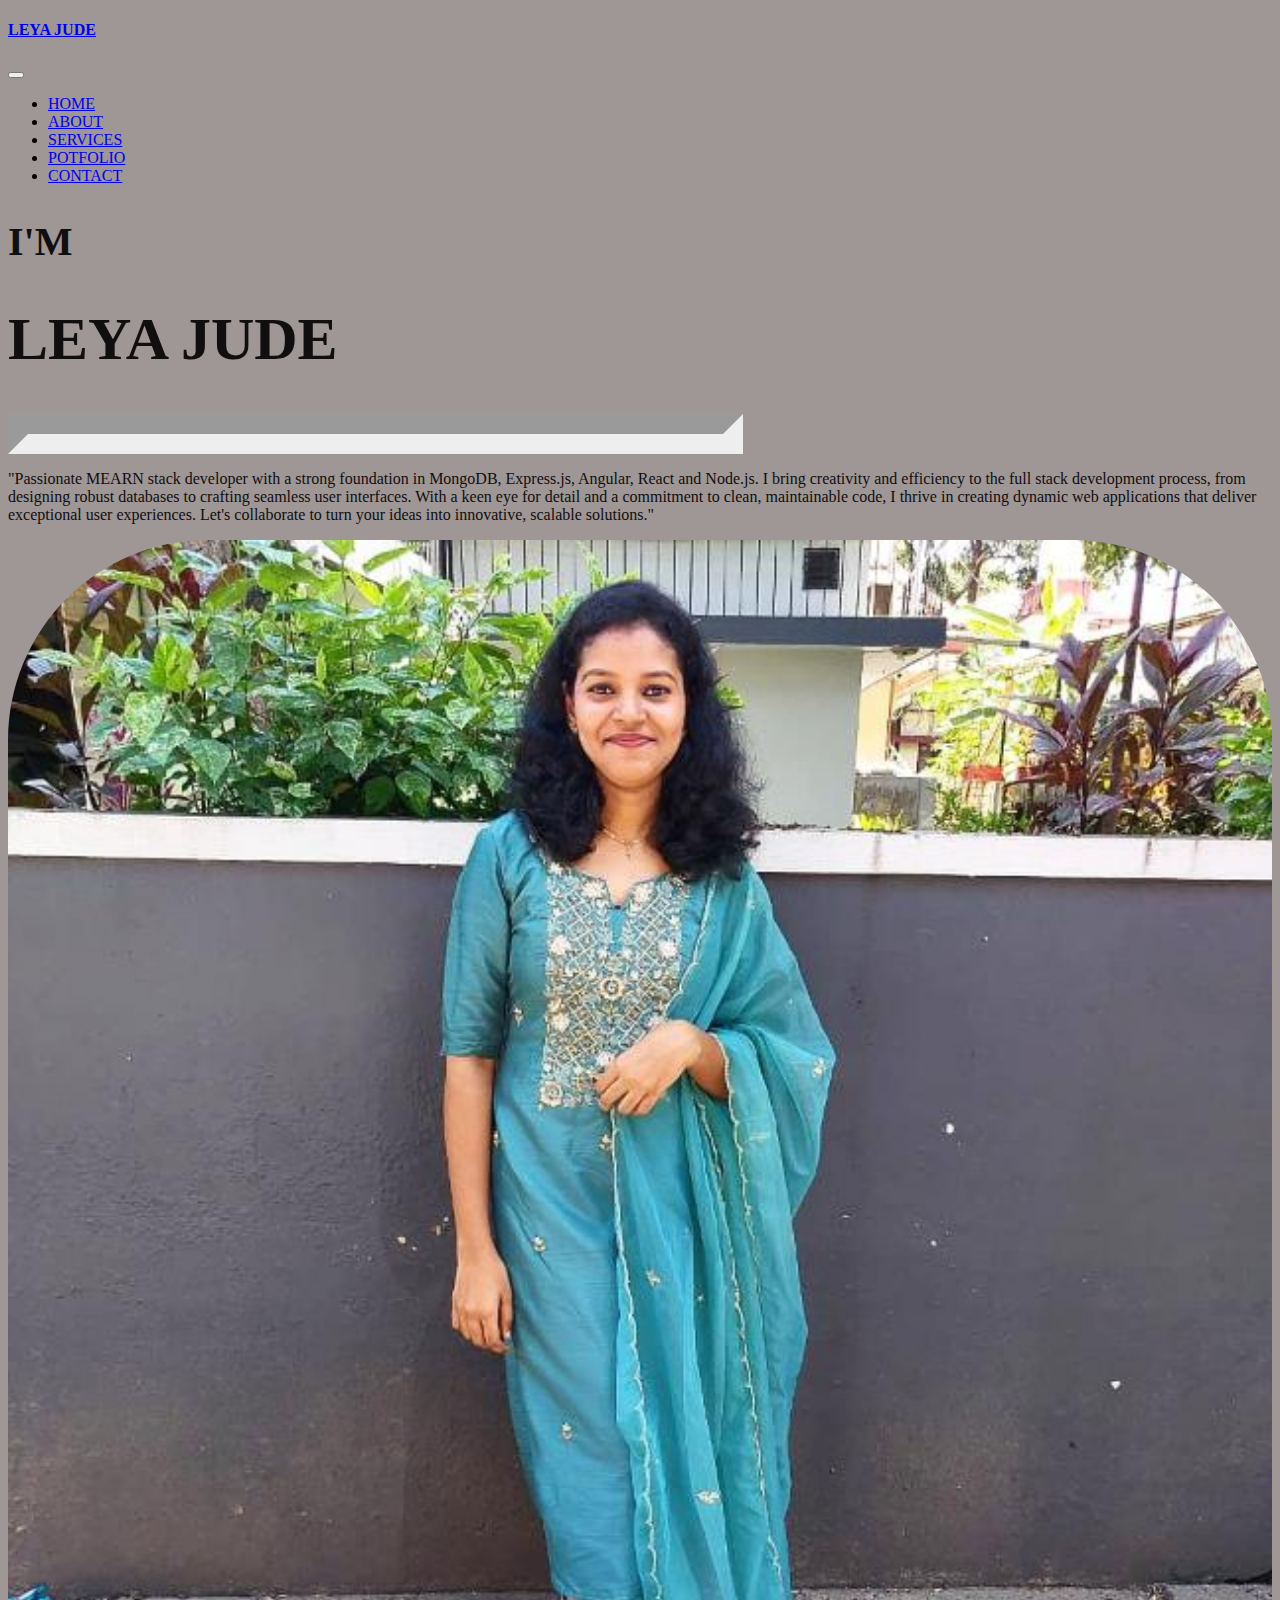
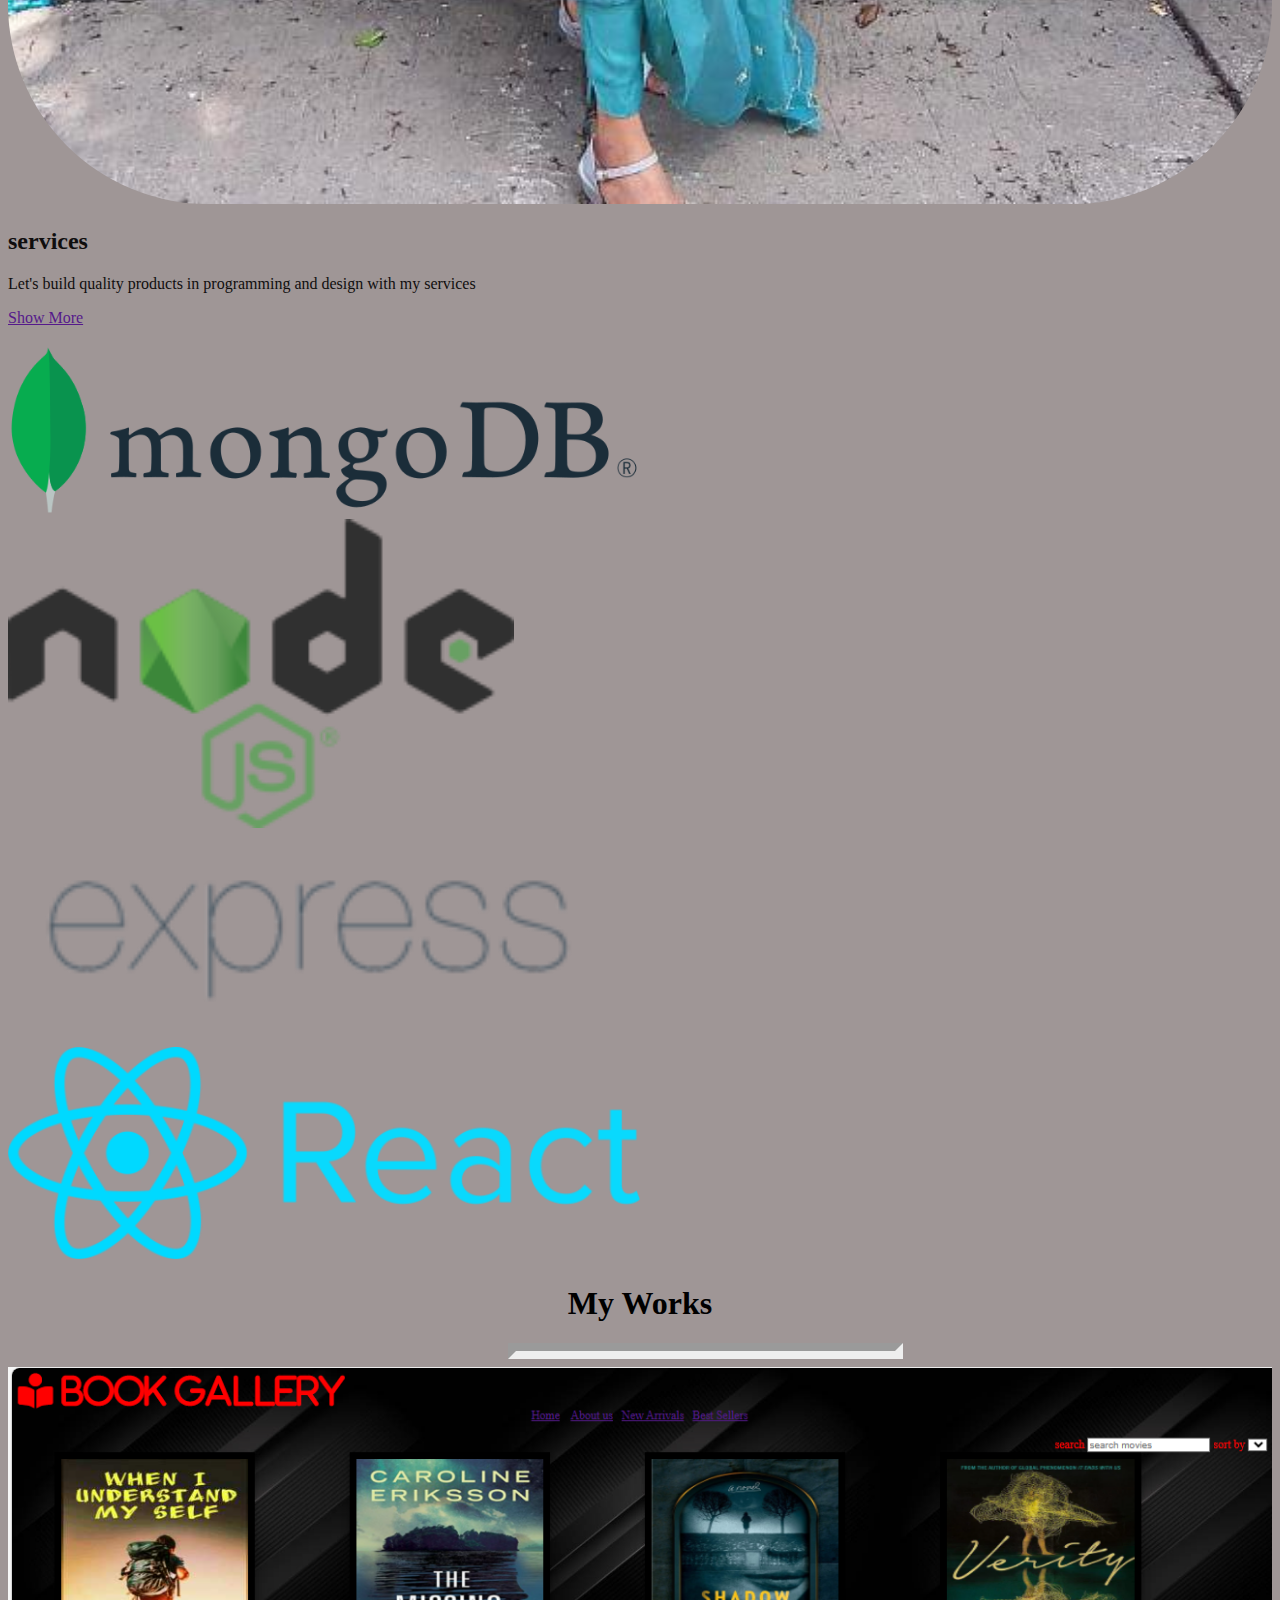
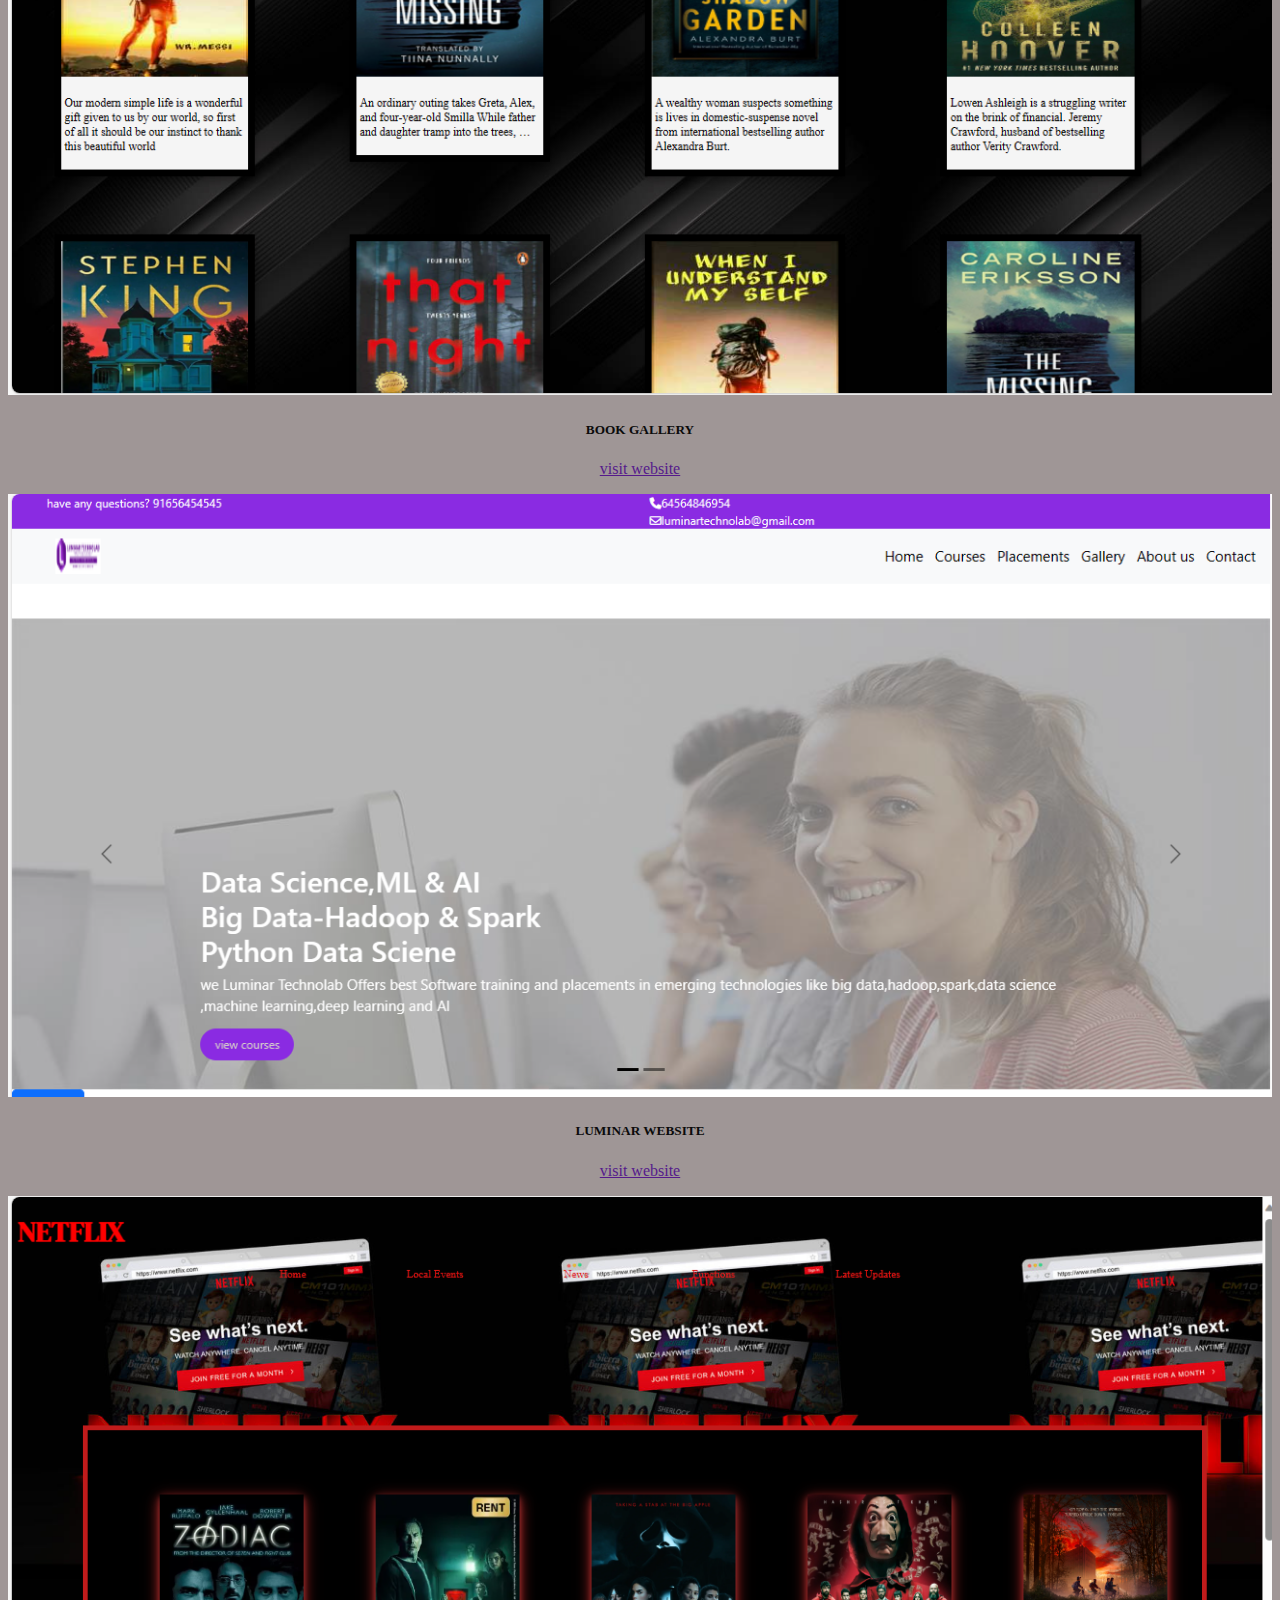
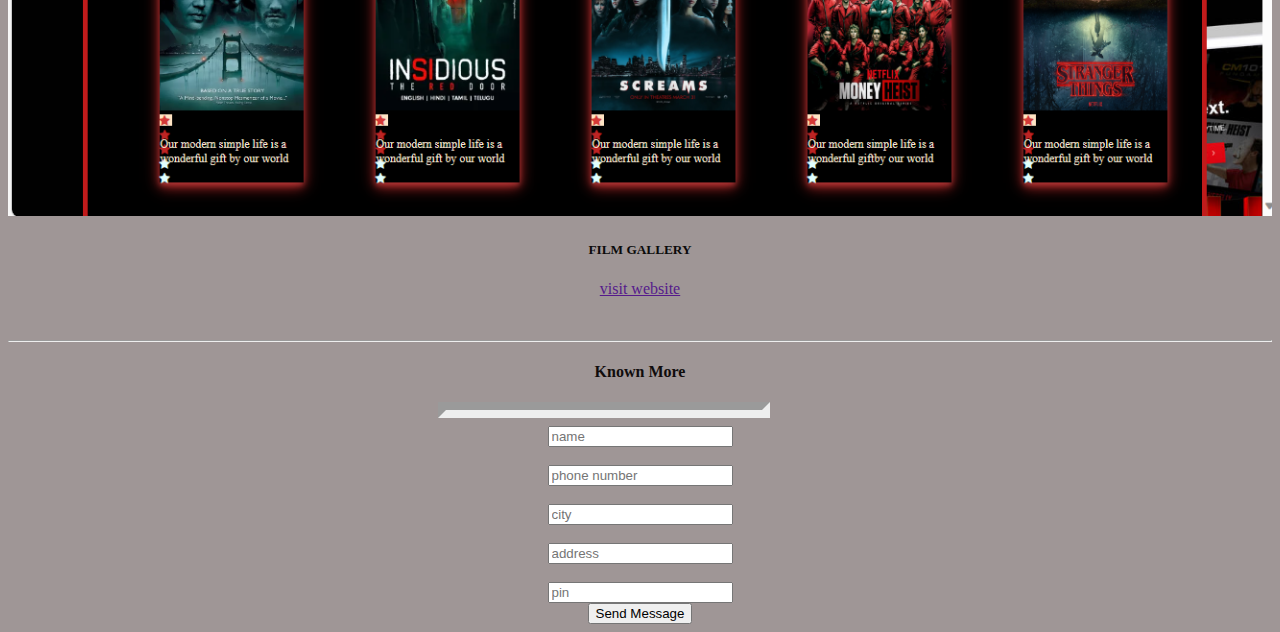
<file: index.html>
<!DOCTYPE html>
<html lang="en">

<head>
    <meta charset="UTF-8">
    <meta name="viewport" content="width=device-width, initial-scale=1.0">
    <title>Document</title>
    <link rel="stylesheet" href="./potfolio.css">
    <link href="https://cdn.jsdelivr.net/npm/bootstrap@5.3.2/dist/css/bootstrap.min.css" rel="stylesheet"
        integrity="sha384-T3c6CoIi6uLrA9TneNEoa7RxnatzjcDSCmG1MXxSR1GAsXEV/Dwwykc2MPK8M2HN" crossorigin="anonymous">
    <script src="https://cdn.jsdelivr.net/npm/bootstrap@5.3.2/dist/js/bootstrap.bundle.min.js"
        integrity="sha384-C6RzsynM9kWDrMNeT87bh95OGNyZPhcTNXj1NW7RuBCsyN/o0jlpcV8Qyq46cDfL"
        crossorigin="anonymous"></script>
    <link rel="stylesheet" href="https://cdnjs.cloudflare.com/ajax/libs/font-awesome/6.5.1/css/all.min.css"
        integrity="sha512-DTOQO9RWCH3ppGqcWaEA1BIZOC6xxalwEsw9c2QQeAIftl+Vegovlnee1c9QX4TctnWMn13TZye+giMm8e2LwA=="
        crossorigin="anonymous" referrerpolicy="no-referrer" />

</head>

<body class="tt">
    <nav class="navbar navbar-expand-lg bg-body-tertiary sticky-top">
        <div class="container-fluid me-auto ">
            <a class="navbar-brand ms-5" href="#"> </i></i>
                <H4>LEYA JUDE</H4>
            </a>
            <button class="navbar-toggler" type="button" data-bs-toggle="collapse"
                data-bs-target="#navbarSupportedContent" aria-controls="navbarSupportedContent" aria-expanded="false"
                aria-label="Toggle navigation">
                <span class="navbar-toggler-icon"></span>
            </button>
            <div class="collapse navbar-collapse" id="navbarSupportedContent">
                <ul class="navbar-nav ms-auto  mb-2 ms-auto fs-5 mb-lg-0">
                    <li class="nav-item">
                        <a class="nav-link active  text-black fs-5" aria-current="page" href="#">HOME</a>
                    </li>
                    <li class="nav-item">
                        <a class="nav-link text-black fs-5" href="#">ABOUT</a>
                    </li>
                    <li class="nav-item">
                        <a class="nav-link text-black fs-5" href="#">SERVICES</a>
                    </li>
                    <li class="nav-item">
                        <a class="nav-link  text-black fs-5" href="#">POTFOLIO</a>
                    </li>
                    <li class="nav-item">
                        <a class="nav-link  text-black fs-5" href="#">CONTACT</a>
                    </li>



                </ul>

            </div>
        </div>
    </nav>
    <div class="dd container">
        <div class="row container p-5">
            <div class="col-lg-6">
                <h2 class="jj">I'M</h2>
                <H1 class="ll"><B>LEYA JUDE</B> </H1>
                <hr style="width:55%;text-align:left;border-width:20px;margin-left:0">
                <P class="p1 fs-3">"Passionate MEARN stack developer with a strong foundation in MongoDB, Express.js,
                    Angular, React and Node.js. I bring creativity and efficiency to the full stack development
                    process, from designing robust databases to crafting seamless user interfaces. With a keen eye
                    for detail and a commitment to clean, maintainable code, I thrive in creating dynamic web
                    applications that deliver exceptional user experiences. Let's collaborate to turn your ideas
                    into innovative, scalable solutions."</P>
            </div>
            <div class="col-lg-4">
                <img class="pic" src="./gallery/leya.enc" alt="">
            </div>
            <div class="col-lg-2">
                <h2>services</h2>
                <p class="p1 fs-3">
                    Let's build quality products in programming and design with my services
                </p>
                <a href="">Show More</a><br>
                <br>
                <i class="fa-brands fa-instagram fa-2xl"></i>
                <i class="fa-brands fa-facebook fa-2xl"></i>
                <i class="fa-brands fa-linkedin fa-2xl"></i>
                <i class="fa-brands fa-twitter fa-2xl"></i>
            </div>
        </div>
    </div>
    <!-- <div class="row container p-5">
        <div class="col-lg-6">
            <h2>I'M</h2>
            <H1><B>LEYA JUDE</B> </H1>
            <hr>
             <P class="p1">"Passionate MEARN stack developer with a strong foundation in MongoDB, Express.js,
                        Angular, React and Node.js. I bring creativity and efficiency to the full stack development
                        process, from designing robust databases to crafting seamless user interfaces. With a keen eye
                        for detail and a commitment to clean, maintainable code, I thrive in creating dynamic web
                        applications that deliver exceptional user experiences. Let's collaborate to turn your ideas
                        into innovative, scalable solutions."</P>
        </div>
        <div class="col-lg-4">
             <img class="pic" src="./gallery/leya.enc" alt="">
        </div>
        <div class="col-lg-2">
           <h2>services</h2>
           <p class="p1">
            Let's build quality products in programming and design with my services
           </p>
           <a href="">Show More</a><br>
           <br>
           <i class="fa-brands fa-instagram fa-2xl"></i>
           <i class="fa-brands fa-facebook fa-2xl"></i>
           <i class="fa-brands fa-linkedin fa-2xl"></i>
           <i class="fa-brands fa-twitter fa-2xl"></i>
        </div>
    </div> -->
    <div class="cc container">
        <div class="row container row1">
            <div class="col-lg-3 col-6 col-sm-6 bg-body-tertiary c1">
                <a href="">
                    <div class="logo">
                        <img class="pic2" src="./gallery/MongoDB_Logo.svg.png" alt="">
                    </div>
                </a>
            </div>
            <div class="col-lg-3 col-6 col-sm-6 bg-body-tertiary c2">
                <a href="">
                    <div class="logo">
                        <img class="pic3" src="./gallery/180px-Node.js_logo.svg.png" alt="">
                    </div>
                </a>
            </div>
            <div class="col-lg-3 col-6 col-sm-6 bg-body-tertiary">
                <a href="">
                    <div class="logo">
                        <img class="pic2" src="./gallery/Expressjs.png" alt="">
                    </div>
                </a>
            </div>
            <br>
            <div class="col-lg-3 col-6 col-sm-6 bg-body-tertiary c4">
                <a href="">
                    <div class="logo">
                        <img class="pic2" src="./gallery/React_Logo_596x200.png" alt="">
                    </div>
                </a>
            </div>
        </div>
    </div>
    <!-- <div class="row container row1">
        <div class="col-lg-3">
            <a href="">
                <div class="logo">
                    <img class="pic2" src="./gallery/MongoDB_Logo.svg.png" alt="">
                </div>
            </a>
        </div>
        <div class="col-lg-3">
            <a href="">
                <div class="logo">
                    <img class="pic3" src="./gallery/180px-Node.js_logo.svg.png" alt="">
                </div>
            </a>
        </div>
        <div class="col-lg-3">
            <a href="">
                <div class="logo">
                    <img class="pic2" src="./gallery/Expressjs.png" alt="">
                </div>
            </a>
        </div>
        <br>
        <div class="col-lg-3">
            <a href="">
                <div class="logo">
                    <img class="pic2" src="./gallery/React_Logo_596x200.png" alt="">
                </div>
            </a>
        </div>
    </div> -->
    <h1 class="hh mt-4">My Works</h1>
    <hr class="gg">
    <div class="cd container">
        <div class="row container row2">
            <div class="card-group ">
                <div class="card  mt-4 ms-5  cd1">
                    <img class="p1" src="./gallery/book.png" class="card-img-top" alt="...">
                    <div class="card-body">
                        <h5 class="card-title s1">BOOK GALLERY </h5>
                        <p class="card-text"><a href="">visit website</a></p>
                        <!-- <a  href="">visit website</a> -->
                        <!-- <p class="card-text">This is a wider card with supporting text below as a natural lead-in to additional content. This content is a little bit longer.</p>
                    <p class="card-text"><small class="text-body-secondary">Last updated 3 mins ago</small></p> -->
                    </div>
                </div>
                <div class="card  mt-4 ms-5  cd1">
                    <img class="p1" src="./gallery/website.png" class="card-img-top" alt="...">
                    <div class="card-body">
                        <h5 class="card-title s1">LUMINAR WEBSITE</h5>
                        <p class="card-text"><a href="">visit website</a></p>

                        <!-- <p class="card-text">This card has supporting text below as a natural lead-in to additional content.</p>
                    <p class="card-text"><small class="text-body-secondary">Last updated 3 mins ago</small></p> -->
                    </div>
                </div>
                <div class="card  mt-4 ms-5  cd1">
                    <img class="p1" src="./gallery/film.png" class="card-img-top" alt="...">
                    <div class="card-body">
                        <h5 class="card-title s1">FILM GALLERY</h5>
                        <p class="card-text"><a href="">visit website</a></p>
                        <!-- <p class="card-text">This is a wider card with supporting text below as a natural lead-in to additional content. This card has even longer content than the first to show that equal height action.</p>
                    <p class="card-text"><small class="text-body-secondary">Last updated 3 mins ago</small></p> -->
                    </div>
                </div>
            </div>
        </div>
    </div>
    <br>
    <hr>
            <div class="foot container ">
               <div class="row container row3">
                <form action="">
                    <h4><b>Known More</b></h4>
                    <hr class="g2">
                    <!-- <label for="fname"> Name:</label><br> -->
                    <input type="text" id="fname" name="fname" placeholder="name"><br><br>
                    <!-- <label for="lname">Email:</label><br> -->
                     <input type="text" id="lname" name="lname" placeholder="phone number"><br><br>
                     <!-- <label for="fname"> phone number:</label><br> -->
                     <input type="text" id="fname" name="fname" placeholder="city"><br><br>
                     <!-- <label for="lname">city</label><br> -->
                     <input type="text" id="lname" name="lname" placeholder="address"><br>
                    <br>
                    <input type="text" id="lname" name="lname" placeholder="pin"><br>

                    <button  class="btn btn-primary w-15 m-3 b1">Send Message</button>

                </form>
               </div>
            </div>





</body>

</html>
</file>
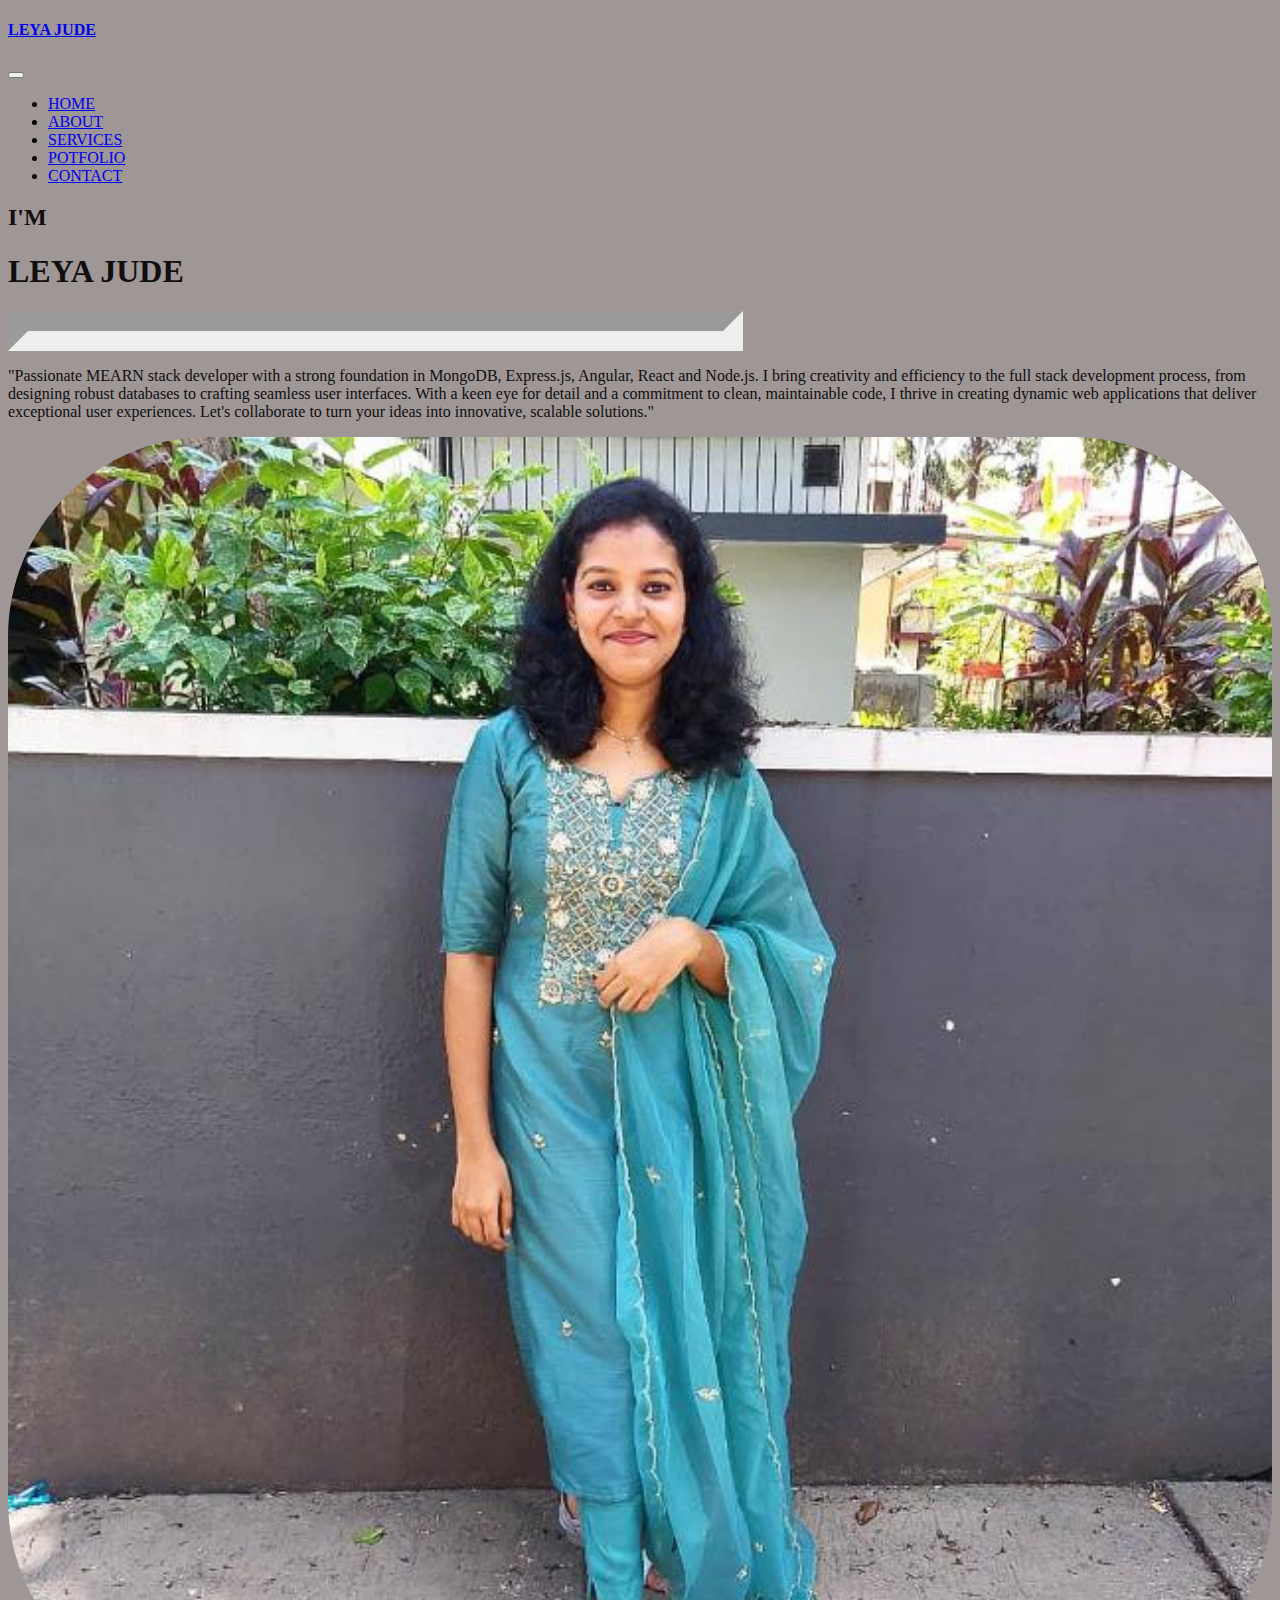
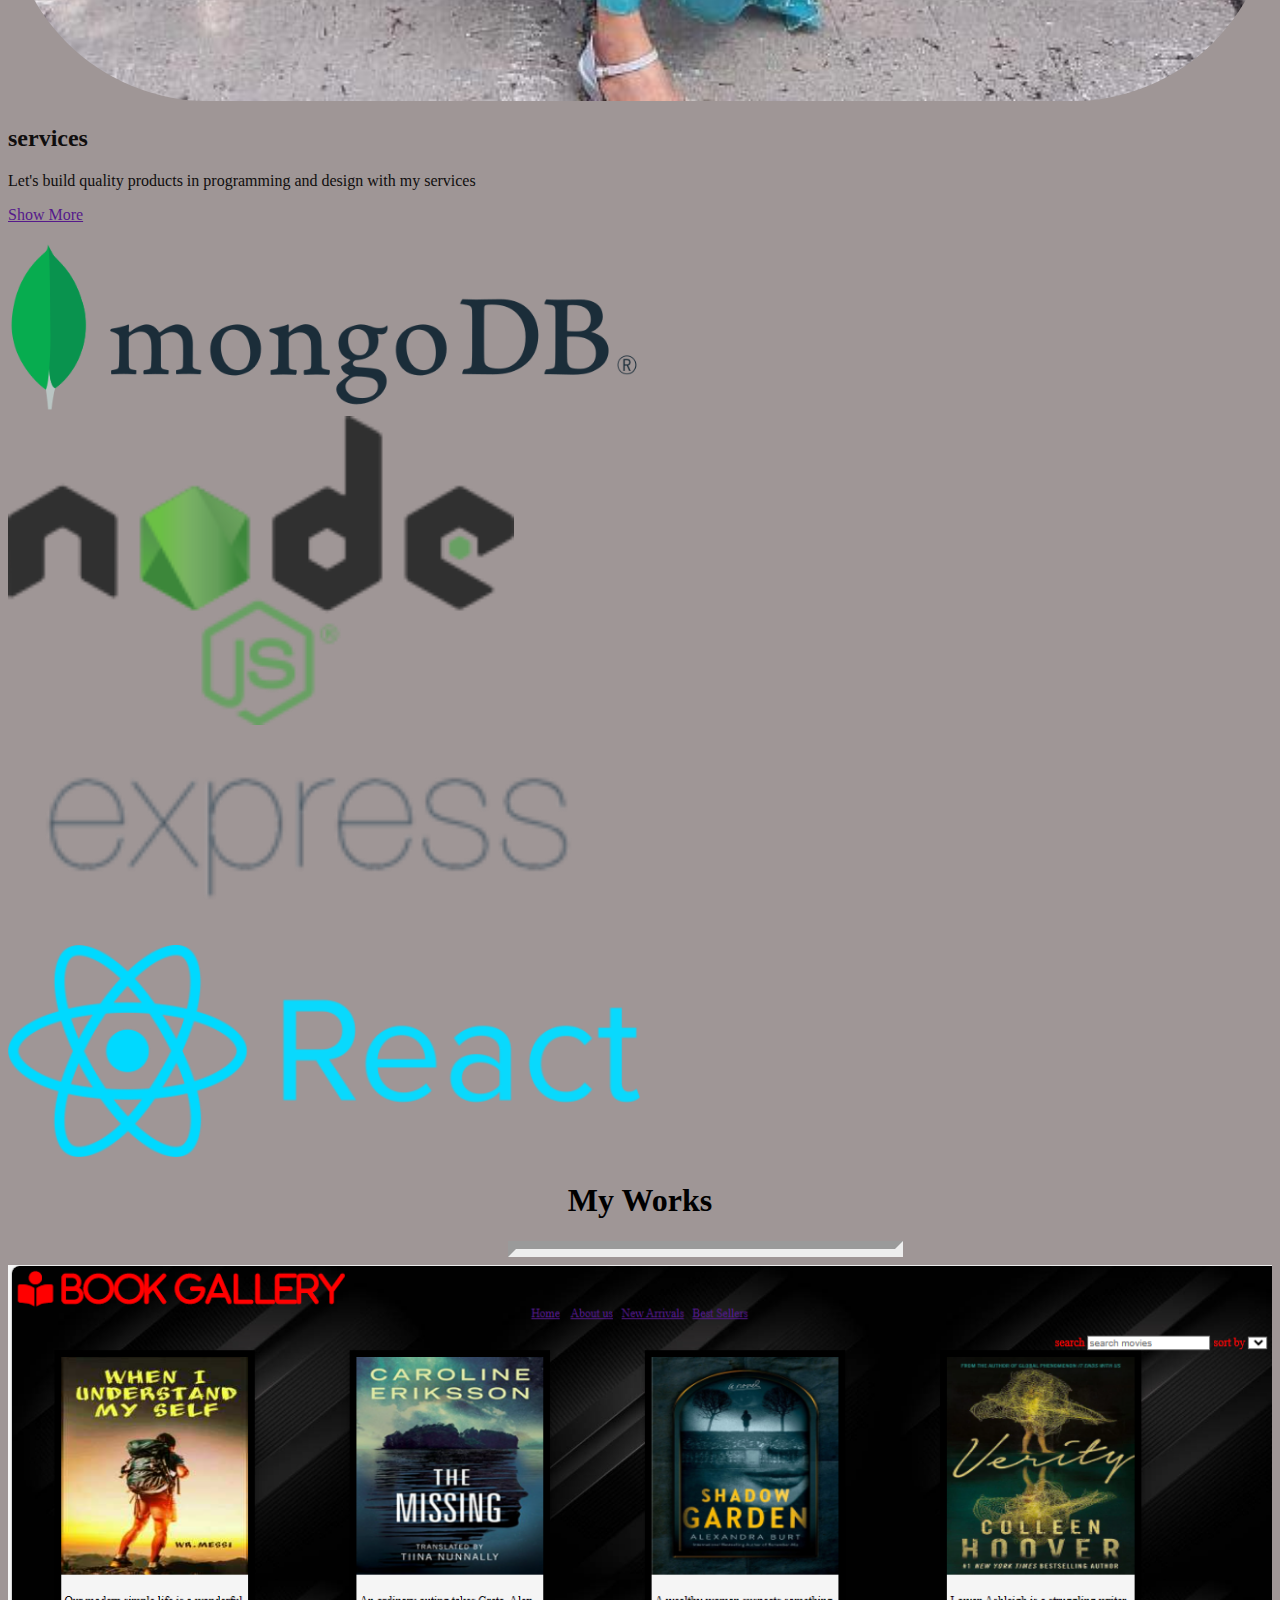
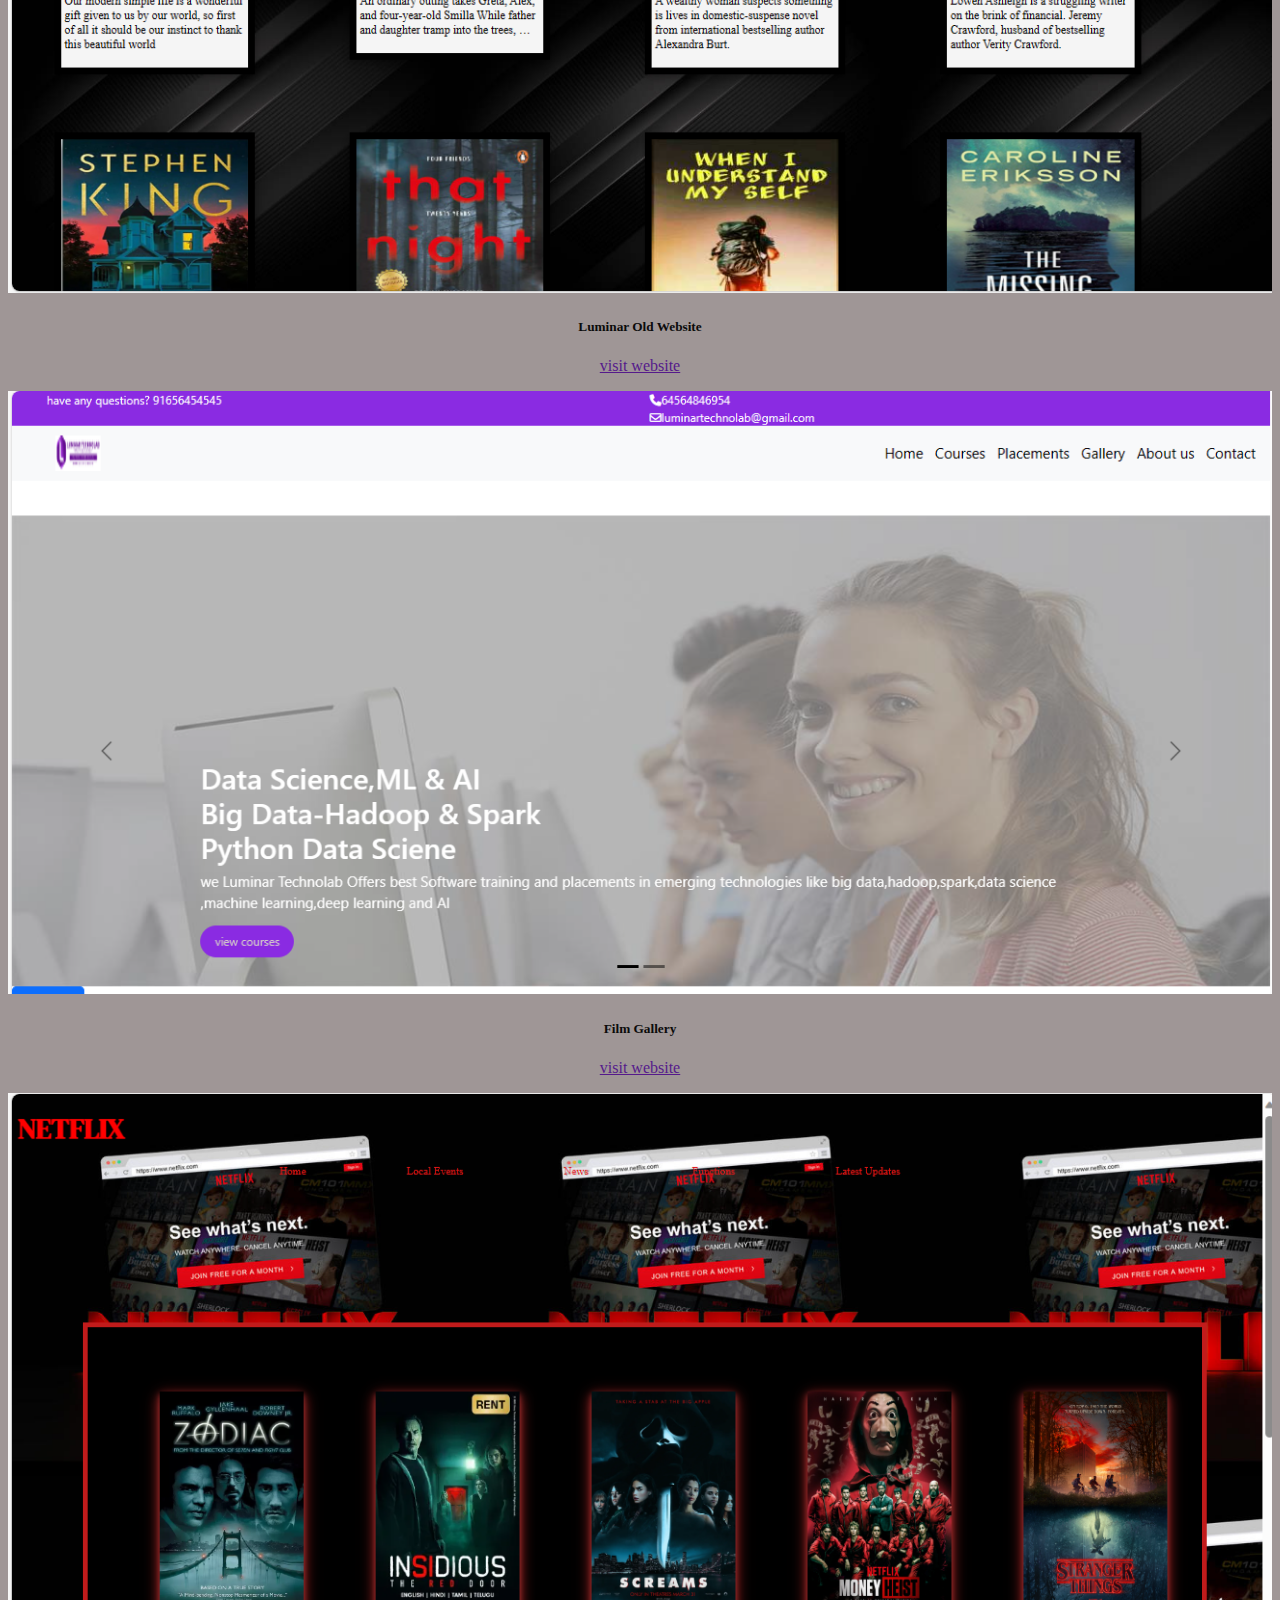
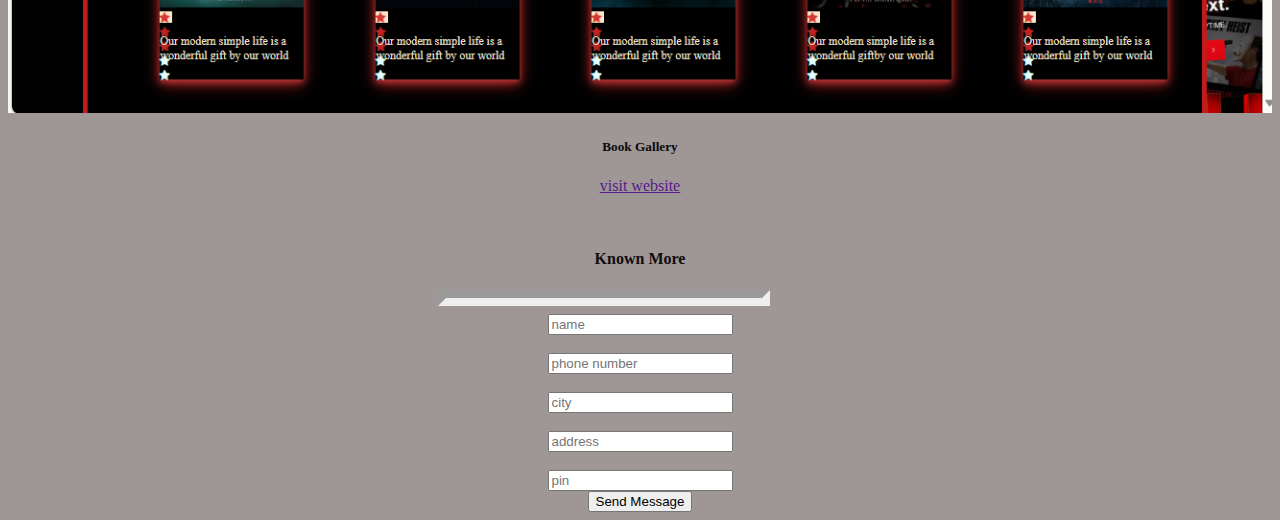
<file: potfolio.html>
<!DOCTYPE html>
<html lang="en">

<head>
    <meta charset="UTF-8">
    <meta name="viewport" content="width=device-width, initial-scale=1.0">
    <title>Document</title>
    <link rel="stylesheet" href="./potfolio.css">
    <link href="https://cdn.jsdelivr.net/npm/bootstrap@5.3.2/dist/css/bootstrap.min.css" rel="stylesheet"
        integrity="sha384-T3c6CoIi6uLrA9TneNEoa7RxnatzjcDSCmG1MXxSR1GAsXEV/Dwwykc2MPK8M2HN" crossorigin="anonymous">
    <script src="https://cdn.jsdelivr.net/npm/bootstrap@5.3.2/dist/js/bootstrap.bundle.min.js"
        integrity="sha384-C6RzsynM9kWDrMNeT87bh95OGNyZPhcTNXj1NW7RuBCsyN/o0jlpcV8Qyq46cDfL"
        crossorigin="anonymous"></script>
    <link rel="stylesheet" href="https://cdnjs.cloudflare.com/ajax/libs/font-awesome/6.5.1/css/all.min.css"
        integrity="sha512-DTOQO9RWCH3ppGqcWaEA1BIZOC6xxalwEsw9c2QQeAIftl+Vegovlnee1c9QX4TctnWMn13TZye+giMm8e2LwA=="
        crossorigin="anonymous" referrerpolicy="no-referrer" />

</head>

<body class="tt">
    <nav class="navbar navbar-expand-lg bg-body-tertiary sticky-top">
        <div class="container-fluid me-auto ">
            <a class="navbar-brand ms-5" href="#"> </i></i>
                <H4>LEYA JUDE</H4>
            </a>
            <button class="navbar-toggler" type="button" data-bs-toggle="collapse"
                data-bs-target="#navbarSupportedContent" aria-controls="navbarSupportedContent" aria-expanded="false"
                aria-label="Toggle navigation">
                <span class="navbar-toggler-icon"></span>
            </button>
            <div class="collapse navbar-collapse" id="navbarSupportedContent">
                <ul class="navbar-nav ms-auto  mb-2 ms-auto fs-5 mb-lg-0">
                    <li class="nav-item">
                        <a class="nav-link active  text-black fs-5" aria-current="page" href="#">HOME</a>
                    </li>
                    <li class="nav-item">
                        <a class="nav-link text-black fs-5" href="#">ABOUT</a>
                    </li>
                    <li class="nav-item">
                        <a class="nav-link text-black fs-5" href="#">SERVICES</a>
                    </li>
                    <li class="nav-item">
                        <a class="nav-link  text-black fs-5" href="#">POTFOLIO</a>
                    </li>
                    <li class="nav-item">
                        <a class="nav-link  text-black fs-5" href="#">CONTACT</a>
                    </li>



                </ul>

            </div>
        </div>
    </nav>
    <div class="dd container">
        <div class="row container p-5">
            <div class="col-lg-6">
                <h2>I'M</h2>
                <H1><B>LEYA JUDE</B> </H1>
                <hr style="width:55%;text-align:left;border-width:20px;margin-left:0">
                <P class="p1">"Passionate MEARN stack developer with a strong foundation in MongoDB, Express.js,
                    Angular, React and Node.js. I bring creativity and efficiency to the full stack development
                    process, from designing robust databases to crafting seamless user interfaces. With a keen eye
                    for detail and a commitment to clean, maintainable code, I thrive in creating dynamic web
                    applications that deliver exceptional user experiences. Let's collaborate to turn your ideas
                    into innovative, scalable solutions."</P>
            </div>
            <div class="col-lg-4">
                <img class="pic" src="./gallery/leya.enc" alt="">
            </div>
            <div class="col-lg-2">
                <h2>services</h2>
                <p class="p1">
                    Let's build quality products in programming and design with my services
                </p>
                <a href="">Show More</a><br>
                <br>
                <i class="fa-brands fa-instagram fa-2xl"></i>
                <i class="fa-brands fa-facebook fa-2xl"></i>
                <i class="fa-brands fa-linkedin fa-2xl"></i>
                <i class="fa-brands fa-twitter fa-2xl"></i>
            </div>
        </div>
    </div>
    <!-- <div class="row container p-5">
        <div class="col-lg-6">
            <h2>I'M</h2>
            <H1><B>LEYA JUDE</B> </H1>
            <hr>
             <P class="p1">"Passionate MEARN stack developer with a strong foundation in MongoDB, Express.js,
                        Angular, React and Node.js. I bring creativity and efficiency to the full stack development
                        process, from designing robust databases to crafting seamless user interfaces. With a keen eye
                        for detail and a commitment to clean, maintainable code, I thrive in creating dynamic web
                        applications that deliver exceptional user experiences. Let's collaborate to turn your ideas
                        into innovative, scalable solutions."</P>
        </div>
        <div class="col-lg-4">
             <img class="pic" src="./gallery/leya.enc" alt="">
        </div>
        <div class="col-lg-2">
           <h2>services</h2>
           <p class="p1">
            Let's build quality products in programming and design with my services
           </p>
           <a href="">Show More</a><br>
           <br>
           <i class="fa-brands fa-instagram fa-2xl"></i>
           <i class="fa-brands fa-facebook fa-2xl"></i>
           <i class="fa-brands fa-linkedin fa-2xl"></i>
           <i class="fa-brands fa-twitter fa-2xl"></i>
        </div>
    </div> -->
    <div class="cc container">
        <div class="row container row1">
            <div class="col-lg-3 col-6 col-sm-6 bg-body-tertiary c1">
                <a href="">
                    <div class="logo">
                        <img class="pic2" src="./gallery/MongoDB_Logo.svg.png" alt="">
                    </div>
                </a>
            </div>
            <div class="col-lg-3 col-6 col-sm-6 bg-body-tertiary c2">
                <a href="">
                    <div class="logo">
                        <img class="pic3" src="./gallery/180px-Node.js_logo.svg.png" alt="">
                    </div>
                </a>
            </div>
            <div class="col-lg-3 col-6 col-sm-6 bg-body-tertiary">
                <a href="">
                    <div class="logo">
                        <img class="pic2" src="./gallery/Expressjs.png" alt="">
                    </div>
                </a>
            </div>
            <br>
            <div class="col-lg-3 col-6 col-sm-6 bg-body-tertiary c4">
                <a href="">
                    <div class="logo">
                        <img class="pic2" src="./gallery/React_Logo_596x200.png" alt="">
                    </div>
                </a>
            </div>
        </div>
    </div>
    <!-- <div class="row container row1">
        <div class="col-lg-3">
            <a href="">
                <div class="logo">
                    <img class="pic2" src="./gallery/MongoDB_Logo.svg.png" alt="">
                </div>
            </a>
        </div>
        <div class="col-lg-3">
            <a href="">
                <div class="logo">
                    <img class="pic3" src="./gallery/180px-Node.js_logo.svg.png" alt="">
                </div>
            </a>
        </div>
        <div class="col-lg-3">
            <a href="">
                <div class="logo">
                    <img class="pic2" src="./gallery/Expressjs.png" alt="">
                </div>
            </a>
        </div>
        <br>
        <div class="col-lg-3">
            <a href="">
                <div class="logo">
                    <img class="pic2" src="./gallery/React_Logo_596x200.png" alt="">
                </div>
            </a>
        </div>
    </div> -->
    <h1 class="hh mt-4">My Works</h1>
    <hr class="gg">
    <div class="cd container">
        <div class="row container row2">
            <div class="card-group ">
                <div class="card  mt-4 ms-5  cd1">
                    <img class="p1" src="./gallery/book.png" class="card-img-top" alt="...">
                    <div class="card-body">
                        <h5 class="card-title s1">Luminar Old Website </h5>
                        <p class="card-text"><a href="">visit website</a></p>
                        <!-- <a  href="">visit website</a> -->
                        <!-- <p class="card-text">This is a wider card with supporting text below as a natural lead-in to additional content. This content is a little bit longer.</p>
                    <p class="card-text"><small class="text-body-secondary">Last updated 3 mins ago</small></p> -->
                    </div>
                </div>
                <div class="card  mt-4 ms-5  cd1">
                    <img class="p1" src="./gallery/website.png" class="card-img-top" alt="...">
                    <div class="card-body">
                        <h5 class="card-title s1">Film Gallery</h5>
                        <p class="card-text"><a href="">visit website</a></p>

                        <!-- <p class="card-text">This card has supporting text below as a natural lead-in to additional content.</p>
                    <p class="card-text"><small class="text-body-secondary">Last updated 3 mins ago</small></p> -->
                    </div>
                </div>
                <div class="card  mt-4 ms-5  cd1">
                    <img class="p1" src="./gallery/film.png" class="card-img-top" alt="...">
                    <div class="card-body">
                        <h5 class="card-title s1">Book Gallery</h5>
                        <p class="card-text"><a href="">visit website</a></p>
                        <!-- <p class="card-text">This is a wider card with supporting text below as a natural lead-in to additional content. This card has even longer content than the first to show that equal height action.</p>
                    <p class="card-text"><small class="text-body-secondary">Last updated 3 mins ago</small></p> -->
                    </div>
                </div>
            </div>
        </div>
    </div>
    <br>
            <div class="foot container">
               <div class="row container row3">
                <form action="">
                    <h4><b>Known More</b></h4>
                    <hr class="g2">
                    <!-- <label for="fname"> Name:</label><br> -->
                    <input type="text" id="fname" name="fname" placeholder="name"><br><br>
                    <!-- <label for="lname">Email:</label><br> -->
                     <input type="text" id="lname" name="lname" placeholder="phone number"><br><br>
                     <!-- <label for="fname"> phone number:</label><br> -->
                     <input type="text" id="fname" name="fname" placeholder="city"><br><br>
                     <!-- <label for="lname">city</label><br> -->
                     <input type="text" id="lname" name="lname" placeholder="address"><br>
                    <br>
                    <input type="text" id="lname" name="lname" placeholder="pin"><br>

                    <button  class="btn btn-primary w-15 m-3 b1">Send Message</button>

                </form>
               </div>
            </div>





</body>

</html>
</file>
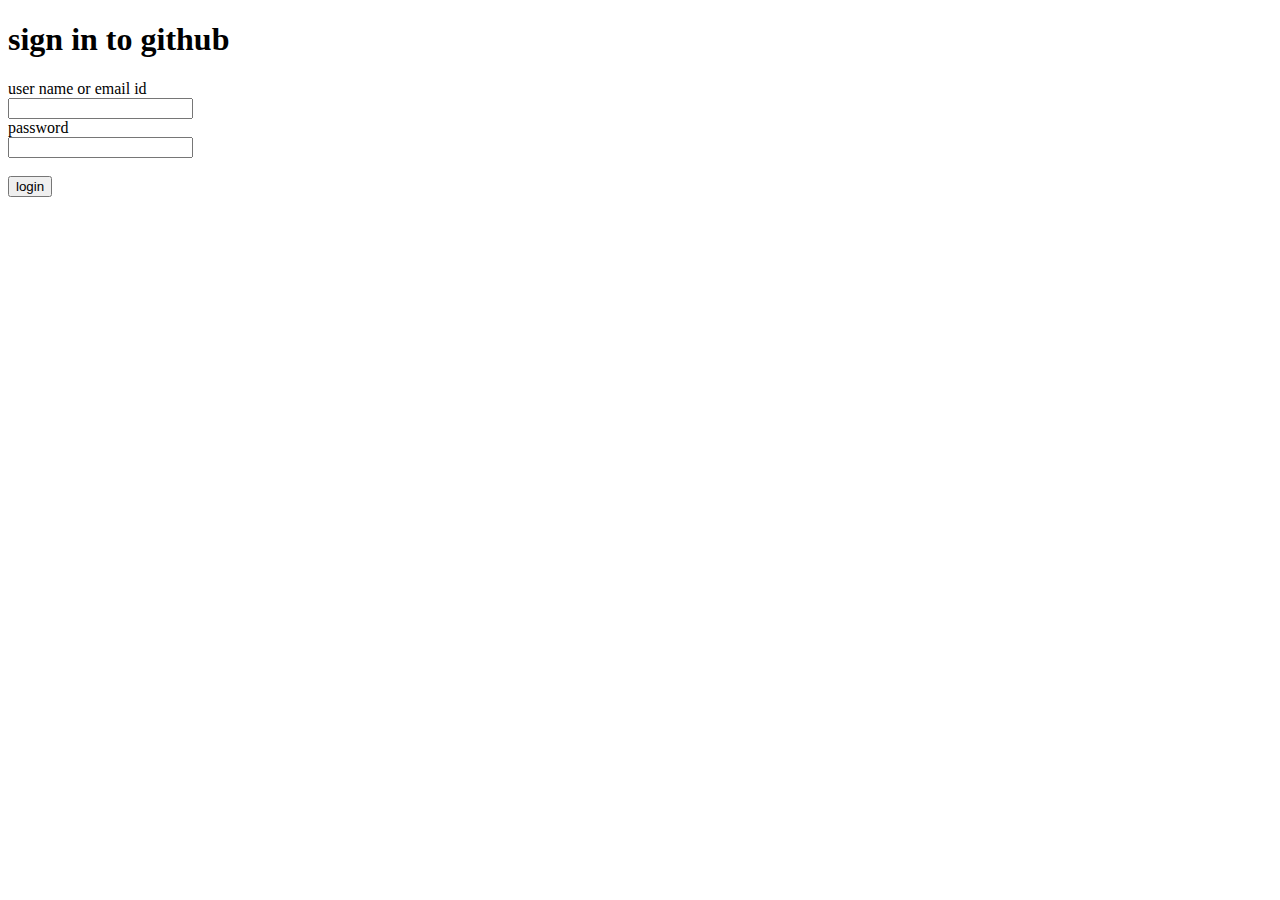
<file: gallery/images/login.html>
<!DOCTYPE html>
<html lang="en">
<head>
    <meta charset="UTF-8">
    <meta name="viewport" content="width=device-width, initial-scale=1.0">
    <title>Document</title>
    <link rel="stylesheet" href="https://cdnjs.cloudflare.com/ajax/libs/font-awesome/6.4.2/css/all.min.css" integrity="sha512-z3gLpd7yknf1YoNbCzqRKc4qyor8gaKU1qmn+CShxbuBusANI9QpRohGBreCFkKxLhei6S9CQXFEbbKuqLg0DA==" crossorigin="anonymous" referrerpolicy="no-referrer" />
</head>
<body>
    <i class="fa-brands fa-github fa-shake fa-9x" style="color: #1f3e51;"></i>
    <h1>sign in to github</h1>
    <form action="">
        <label for="u1">user name or email id</label><br>
        <input type="text"  id="u1"><br>
        <label for="">password</label><br>
        <input type="password" id="p1"><br>
        <br>
        <button>login</button>
    </form>
</body>

</html>
</file>
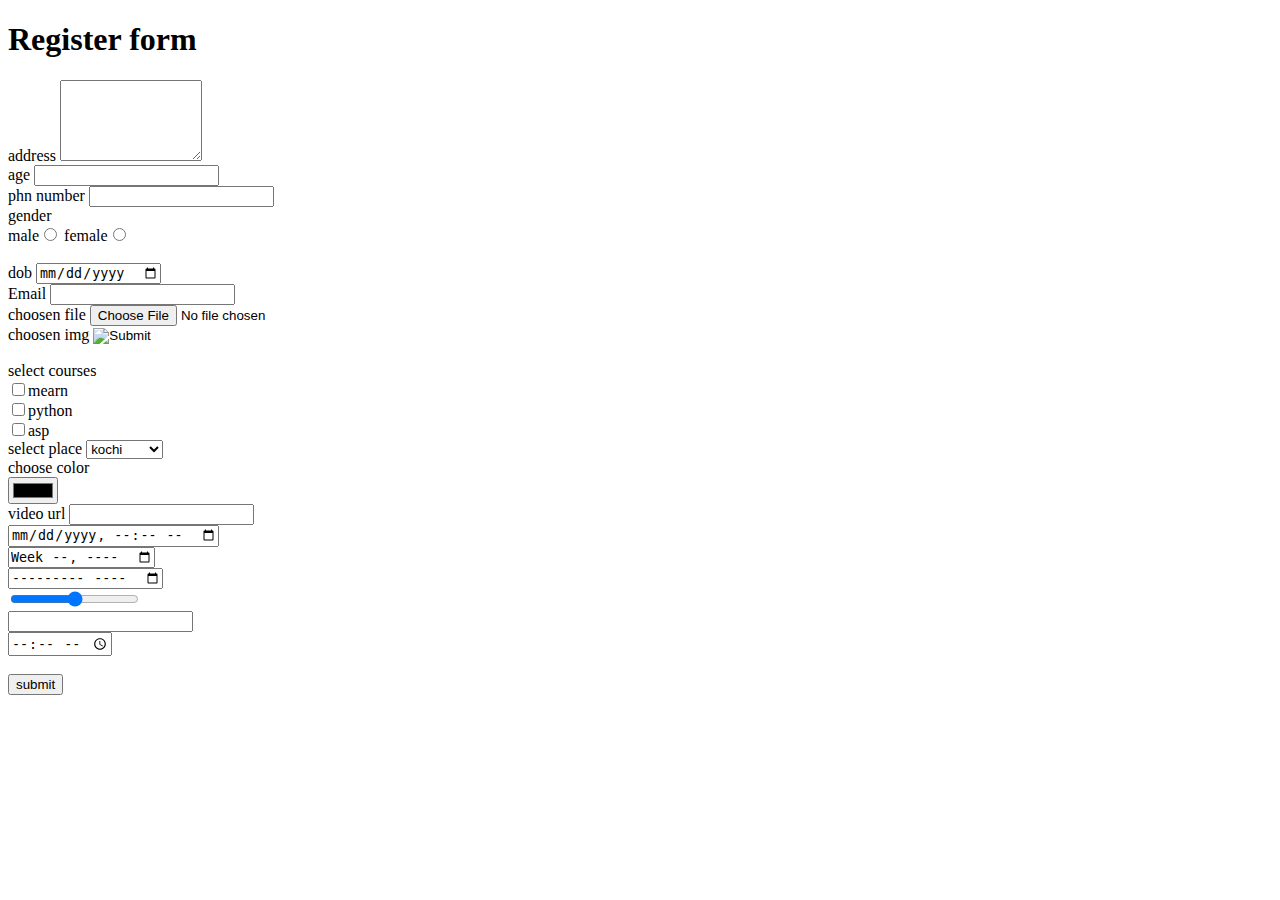
<file: gallery/images/register.html>
<!DOCTYPE html>
<html lang="en">
<head>
    <meta charset="UTF-8">
    <meta name="viewport" content="width=device-width, initial-scale=1.0">
    <title>Document</title>
</head>
<body>
    <h1>Register form</h1>
    <form action="">    
       <label for="a1">address</label>
       <textarea name="" id="" cols="15" rows="5"></textarea><br>

       <label for="p1">age</label>
       <input type="number" id="p1"><br>

       <label for="dd">phn number</label>
       <input type="text" id="dd"><br>
       <label for="">gender</label><br>
       <label for="d2">male</label><input type="radio" id="d2" name="ff">
       <label for="d3">female</label><input type="radio" id="d3" name="ff">
    <br>
    <br>
    <label for="dal">dob</label>
    <input type="date" id="dal"><br>
    <label for="">Email</label>
    <input type="email">
<br>
<label for="">choosen file</label>
<input type="file"><br>
<label for="">choosen img</label>
<input type="image"><br><br>
<label for="">select courses</label><br>
<input type="checkbox" id="c1"><label for="c1">mearn</label><br>
<input type="checkbox" id="c2"><label for="c2">python</label><br>
<input type="checkbox" id="c3"><label for="c3">asp</label><br>
<label for="">select place</label>
<select name="" id="">  
    <option value="">kochi</option>
    <option value="">kottayam</option>
    <option value="">thrissur</option>
</select><br>
<label for="">choose color</label><br>
<input type="color"><br>
<label for="">video url</label>
<input type="url"><br>
<input type="datetime-local"><br>
<input type="week"><br>
<input type="month"><br>
<input type="range"><br>
<input type="search"><br>
<input type="time"><br>
<br>
<button>submit</button>



    </form>
    
</body>
</html>
</file>
<file: potfolio.css>
.pic{
    width: 100%;
    border-radius: 200px;
}
.pic2{
    width: 50%;

}
.pic3{
    width: 40%;
}
.logo{
    width: 100%;
}
.row1{
    width: 100%;
}
.hh{
    text-align: center;
    color: black;
}
.s1{
    text-align: center;
}
.card-text{
    text-align: center;
}
.p1{
    width: 100%;
    /* height:300px; */
}
.foot{
    text-align: center;
}
.gg{
    width:30%;
    text-align:center;
    margin-left:500px;
    margin-right:0px;
    border-width :8px;
}
.g2{
    width:25%;
    text-align: center;
    margin-left: 430px;
    border-width:8px ;
    
}
.dd{
    color: rgb(16, 14, 14);
    background-color: rgba(209, 158, 158, 0.003);
}
.cc{
    color: rgb(16, 16, 16);
    background-color: rgba(186, 165, 165, 0);

}
.cd{
    color: rgb(11, 11, 11);
    background-color: rgba(209, 158, 158, 0.003);

}
.foot{
    color: rgb(16, 12, 12);
    background-color: rgba(209, 158, 158, 0.003);

}
.tt{
    background-color: rgb(159, 150, 150);
}
.card:hover{
    transform: scale(1.04);
    cursor:pointer;
    box-shadow: 0 4px 8px 0 rgba(6, 6, 6, 0.2), 0 6px 20px 0 rgba(0, 0, 0, 0.19);


}
.ll{
    font-size: 60px;
}
.jj{
    font-size: 40px;
}
@media(max-width:600px){
    .pic2{
        width: 40%;
    }
    .pic3{
        width: 25%;
    }
    .row1{
        width: 50%;
    }
    .gg{
        margin-left: 110px;
        width: 38%;
    }
    .g2{
        margin-left: 78px;
        width: 49%;
    }
}
</file>
